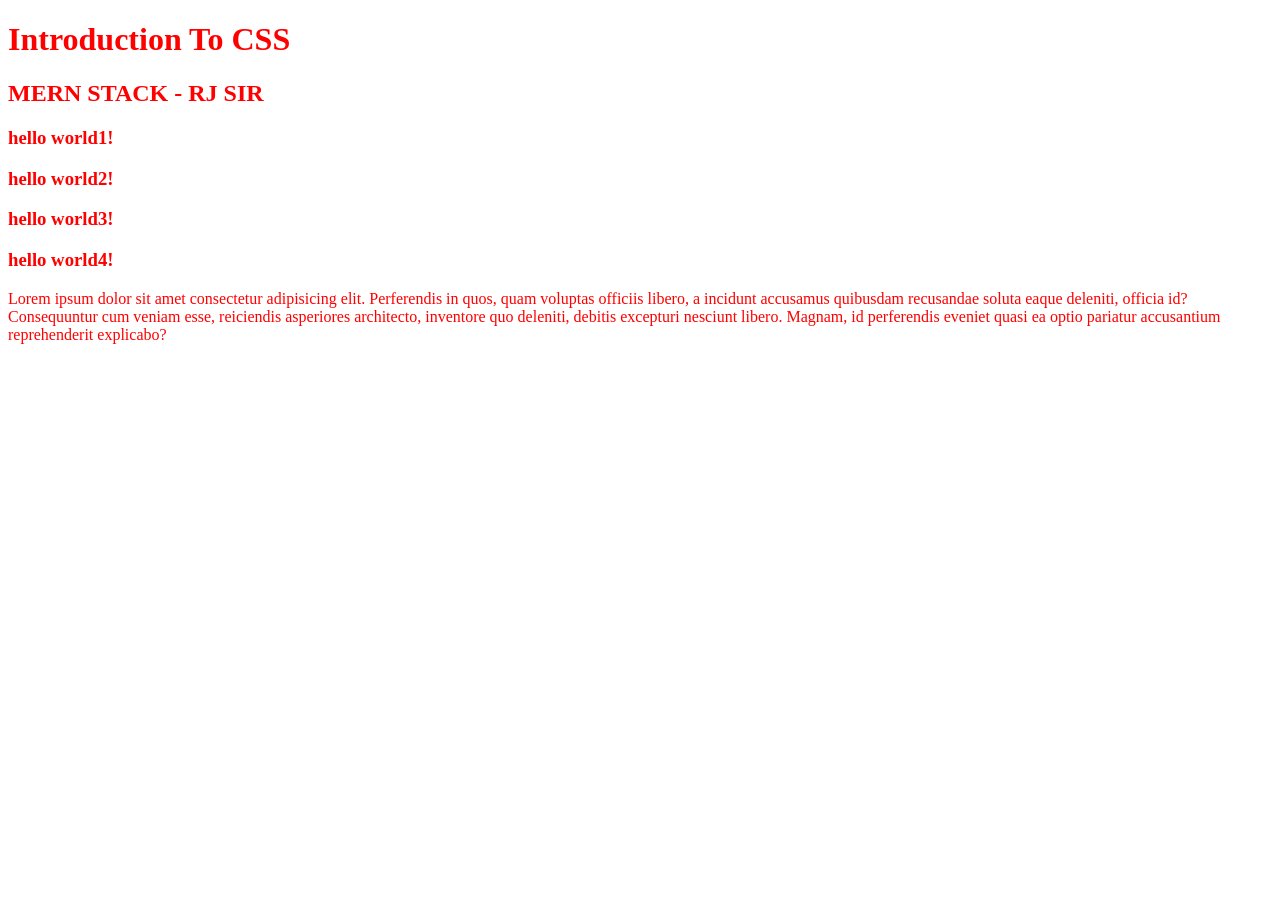
<file: index.html>
<!DOCTYPE html>
<html lang="en">
<head>
    <meta charset="UTF-8">
    <meta name="viewport" content="width=device-width, initial-scale=1.0">
    <title>Introduction CSS</title>
    <link rel="stylesheet" href="./style.css">
    <!-- <style>
        h3{
            color: yellow;
        }
        p{
            color: blueviolet;
        }
    </style> -->
</head>
<body>
    <!-- <h1 style="color: red;">Introduction To CSS</h1> -->
    <h1 id="heading" >Introduction To CSS</h1>
    <!-- <h2 style="font-size: 40px; color: blue;">MERN STACK - RJ SIR</h2> -->
     
    <h2 id="topic">MERN STACK - RJ SIR</h2>
    <H3 class="title">hello world1!</H3>
    <H3 class="title">hello world2!</H3>
    <H3 class="title">hello world3!</H3>
    <H3 class="title">hello world4!</H3>

    <p>Lorem ipsum dolor sit amet consectetur adipisicing elit. Perferendis in quos, quam voluptas officiis libero, a incidunt accusamus quibusdam recusandae soluta eaque deleniti, officia id? Consequuntur cum veniam esse, reiciendis asperiores architecto, inventore quo deleniti, debitis excepturi nesciunt libero. Magnam, id perferendis eveniet quasi ea optio pariatur accusantium reprehenderit explicabo?</p>
</body>
</html>
</file>
<file: style.css>
h1,h2,h3,p{
    color: red;
}
</file>
